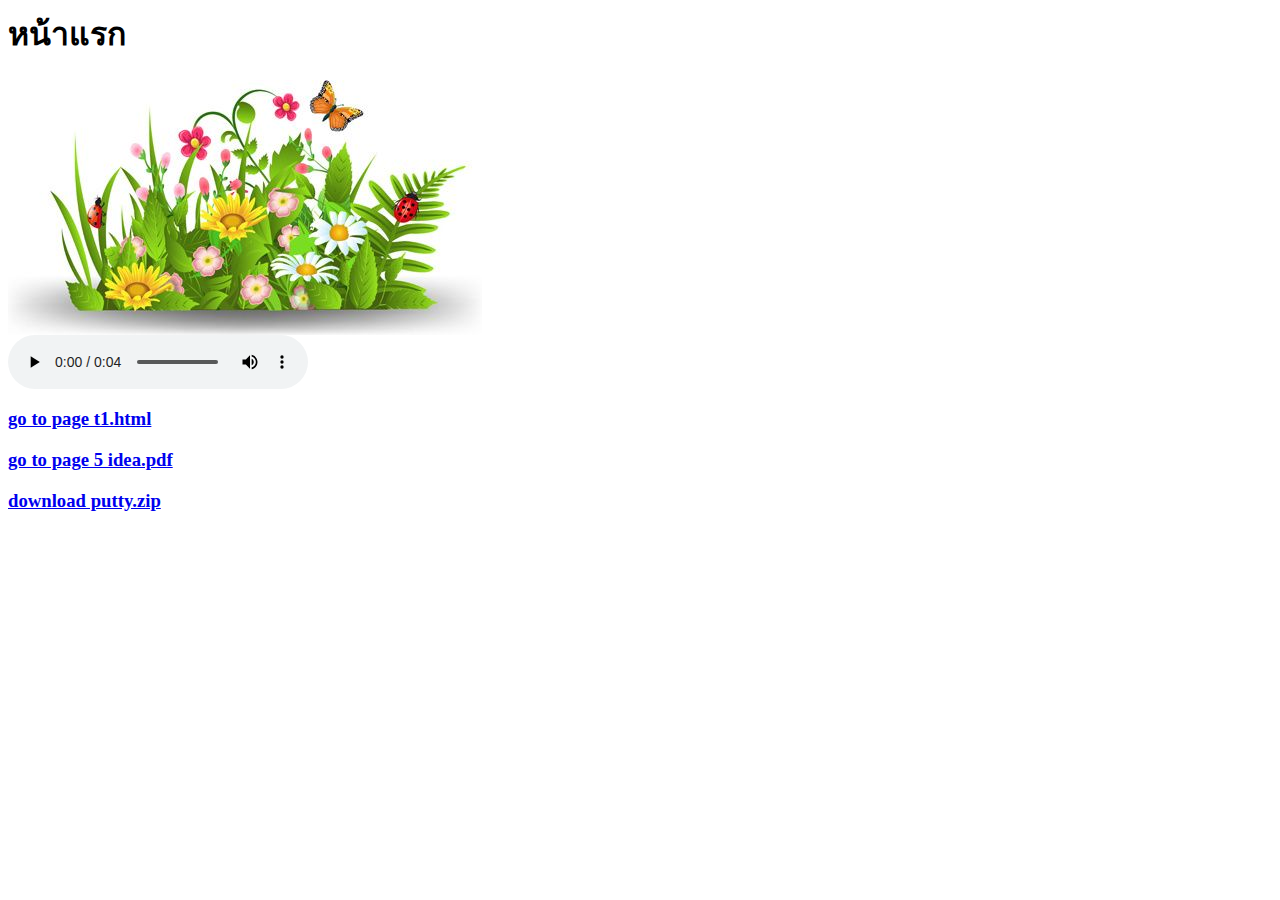
<file: lab1_5/web2/index.html>
<html>
<head>
    <title>Homepage</title>
</head>
<body>
    <h1>หน้าแรก</h1>    
    <!-- 1.	แสดงภาพ garden.jpg -->
	<img src="../web2/media/images/garden.jpg">
	<br>

	<!-- 2.	เล่นเสียงเพลงจากไฟล์ goes-without-saying.mp3 -->
	<audio controls>
		<source src="../web2/media/audio/goes-without-saying.mp3" type="audio/mp3">
	</audio>
	<br>

	<!-- 3.	สร้าง Link ไปยังหน้า t1.html *** -->
	<a href="../web2/content/topic/t1.html"><h3>go to page t1.html</h3></a>
	
	<!-- 4.	สร้าง Link ไปยังหน้า 5idea.pdf -->
	<a href="../web2/document/5 idea.pdf"><h3>go to page 5 idea.pdf</h3></a>
	
	<!-- 5.	สร้าง Link ให้ผู้ใช้ download ไฟล์ putty.zip -->
	<a href="../web2/download/putty.zip" download="putty"><h3>download putty.zip</h3></a>

</body>
</html>
</file>
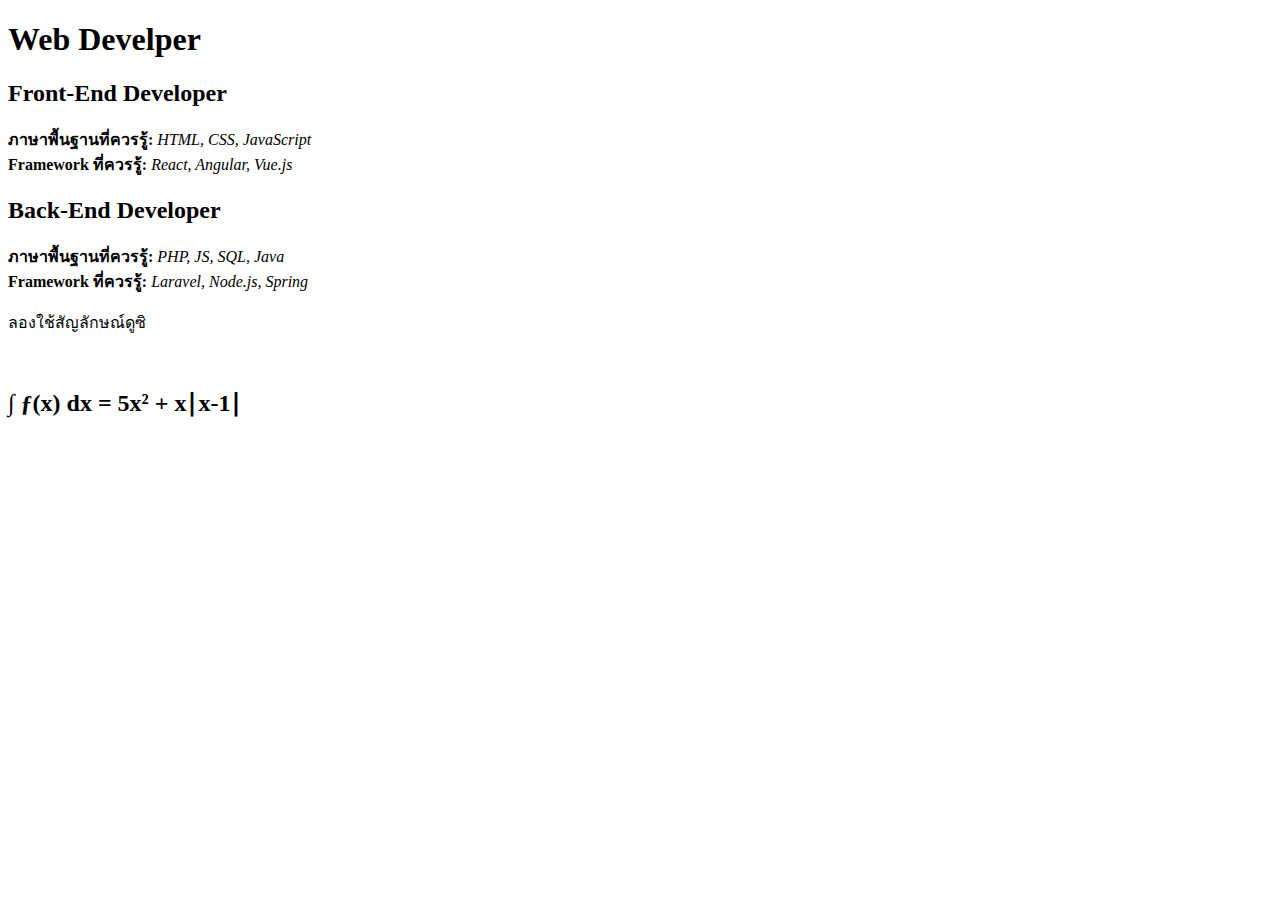
<file: lab1_1.html>
<!DOCTYPE html>
<html lang="en">
<head>
    <meta charset="UTF-8">
    <meta http-equiv="X-UA-Compatible" content="IE=edge">
    <meta name="viewport" content="width=device-width, initial-scale=1.0">
    <title>เว็บของฉันช่างสวยงาม</title>
</head>
<body>
    <h1>Web Develper</h1>
    <h2>Front-End Developer</h2>
    <b>ภาษาพื้นฐานที่ควรรู้: </b>
    <i>HTML, CSS, JavaScript</i>
    <br>
    <b>Framework ที่ควรรู้: </b>
    <i>React, Angular, Vue.js</i>
    <br>
    <h2>Back-End Developer</h2>
    <b>ภาษาพื้นฐานที่ควรรู้: </b>
    <i>PHP, JS, SQL, Java</i>
    <br>
    <b>Framework ที่ควรรู้: </b>
    <i>Laravel, Node.js, Spring</i>
    <br>
    <p>ลองใช้สัญลักษณ์ดูซิ</p>
    <br>
    <h2> &int; &fnof;&#40;x&#41; dx = 5x&#178; + x&#8739;x-1&#8739;</h2>
</body>
</html>
</file>
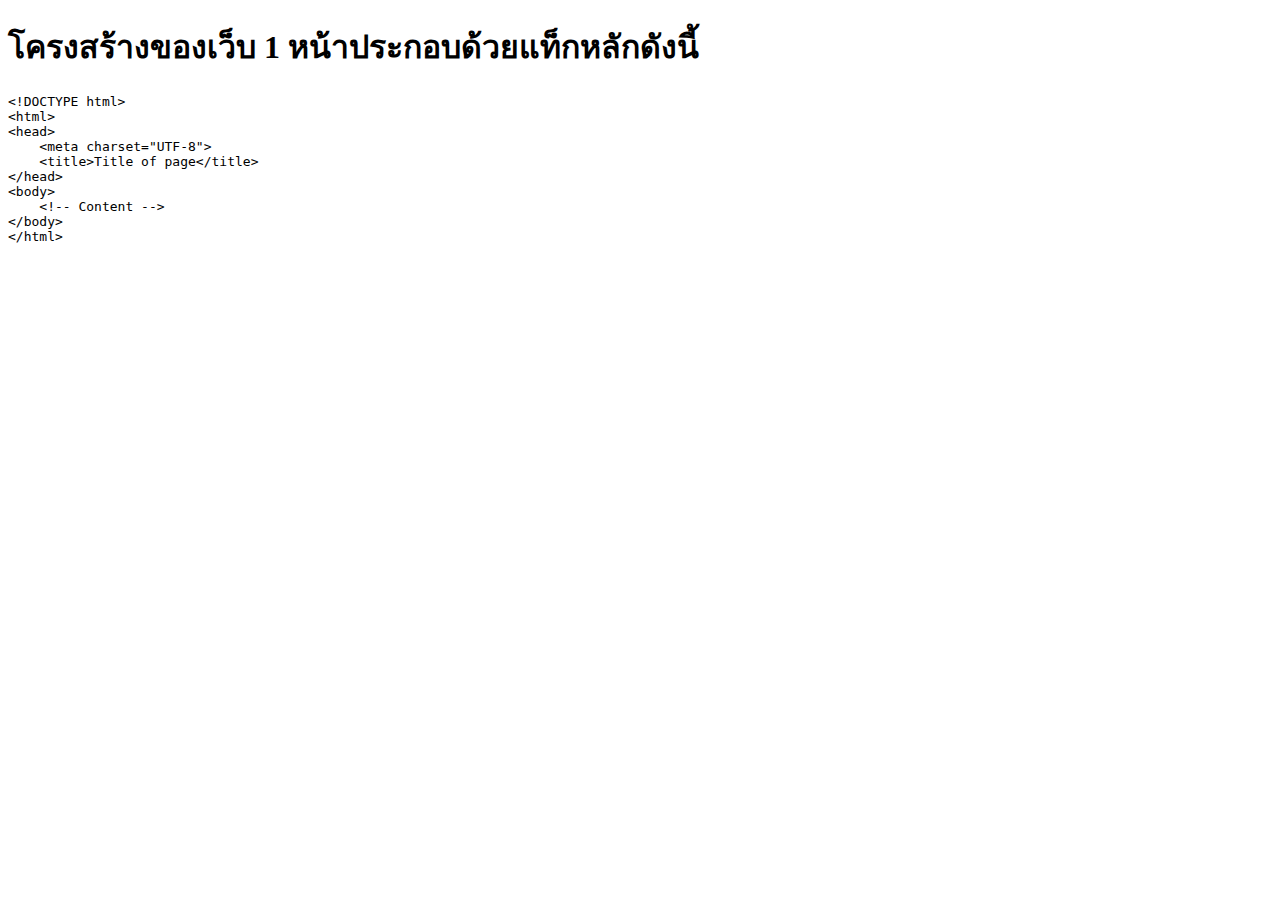
<file: lab1_2.html>
<!DOCTYPE html>
<html lang="en">
<head>
    <meta charset="UTF-8">
    <meta http-equiv="X-UA-Compatible" content="IE=edge">
    <meta name="viewport" content="width=device-width, initial-scale=1.0">
    <title>Document</title>
</head>
<body>
    <h1>โครงสร้างของเว็บ 1 หน้าประกอบด้วยแท็กหลักดังนี้</h1>
    <pre>
&lt;&#33;DOCTYPE html&gt;
&lt;html&gt;
&lt;head&gt;
    &lt;meta charset="UTF-8"&gt;
    &lt;title&gt;Title of page&lt;/title&gt;
&lt;/head&gt;
&lt;body&gt;
    &lt;!-- Content --&gt;
&lt;/body&gt;
&lt;/html&gt;
    </pre>
</body>
</html>
</file>
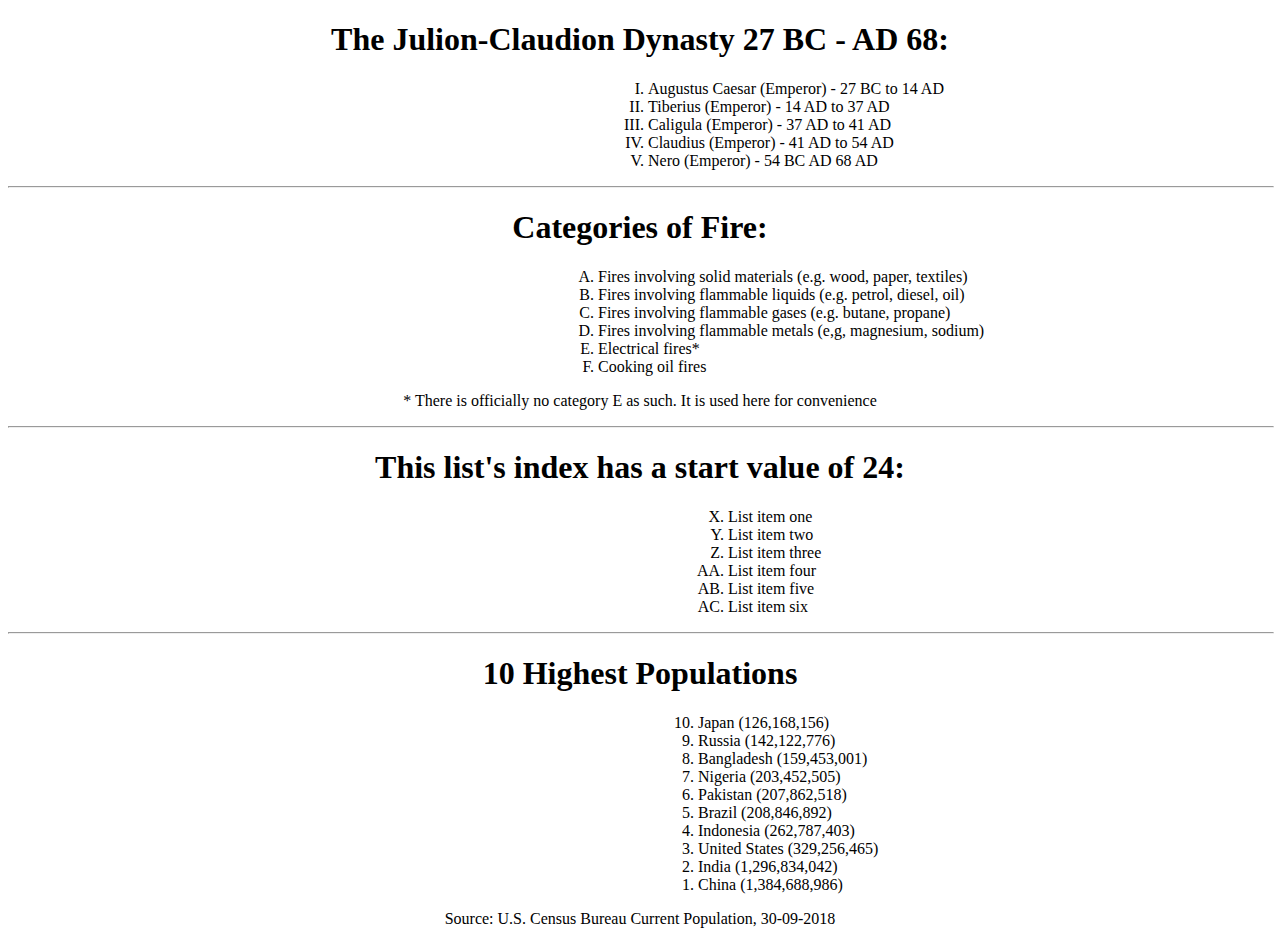
<file: lab1_3.html>
<!DOCTYPE html>
<html lang="en">
<head>
    <meta charset="UTF-8">
    <meta name="viewport" content="width=device-width, initial-scale=1.0">
    <meta http-equiv="X-UA-Compatible" content="ie=edge">
    <title>Document</title>
    <link rel="stylesheet" href="style.css">
</head>
<body>
    <!-- 1 -->
    <h1>The Julion-Claudion Dynasty 27 BC - AD 68:</h1>
    <ol type="I" id="first">
        <li>Augustus Caesar (Emperor) - 27 BC to 14 AD</li>
        <li>Tiberius (Emperor) - 14 AD to 37 AD</li>
        <li>Caligula (Emperor) - 37 AD to 41 AD</li>
        <li>Claudius (Emperor) - 41 AD to 54 AD</li>
        <li>Nero (Emperor) - 54 BC AD 68 AD</li>
    </ol>
    <hr width="100%">

    <!-- 2 -->
    <h1>Categories of Fire:</h1>
    <ol type="A" id="sec">
        <li>Fires involving solid materials (e.g. wood, paper, textiles)</li>
        <li>Fires involving flammable liquids (e.g. petrol, diesel, oil)</li>
        <li>Fires involving flammable gases (e.g. butane, propane)</li>
        <li>Fires involving flammable metals (e,g, magnesium, sodium)</li>
        <li>Electrical fires*</li>
        <li>Cooking oil fires</li>
    </ol>
    <p>* There is officially no category E as such. It is used here for convenience</p>
    <hr width="100%">

    <!-- 3 -->
    <h1>This list's index has a start value of 24:</h1>
    <ol type="A" start="24" id="three">
        <li>List item one</li>
        <li>List item two</li>
        <li>List item three</li>
        <li>List item four</li>
        <li>List item five</li>
        <li>List item six</li>
    </ol>
    <hr width="100%">

    <!-- 4 -->
    <h1>10 Highest Populations</h1>
    <ol type="1" reversed id="four">
        <li>Japan (126,168,156)</li>
        <li>Russia (142,122,776)</li>
        <li>Bangladesh (159,453,001)</li>
        <li>Nigeria (203,452,505)</li>
        <li>Pakistan (207,862,518)</li>
        <li>Brazil (208,846,892)</li>
        <li>Indonesia (262,787,403)</li>
        <li>United States (329,256,465)</li>
        <li>India (1,296,834,042)</li>
        <li>China (1,384,688,986)</li>
    </ol>
    <p>Source: U.S. Census Bureau Current Population, 30-09-2018</p>
    <h1></h1>

</body>
</html>
</file>
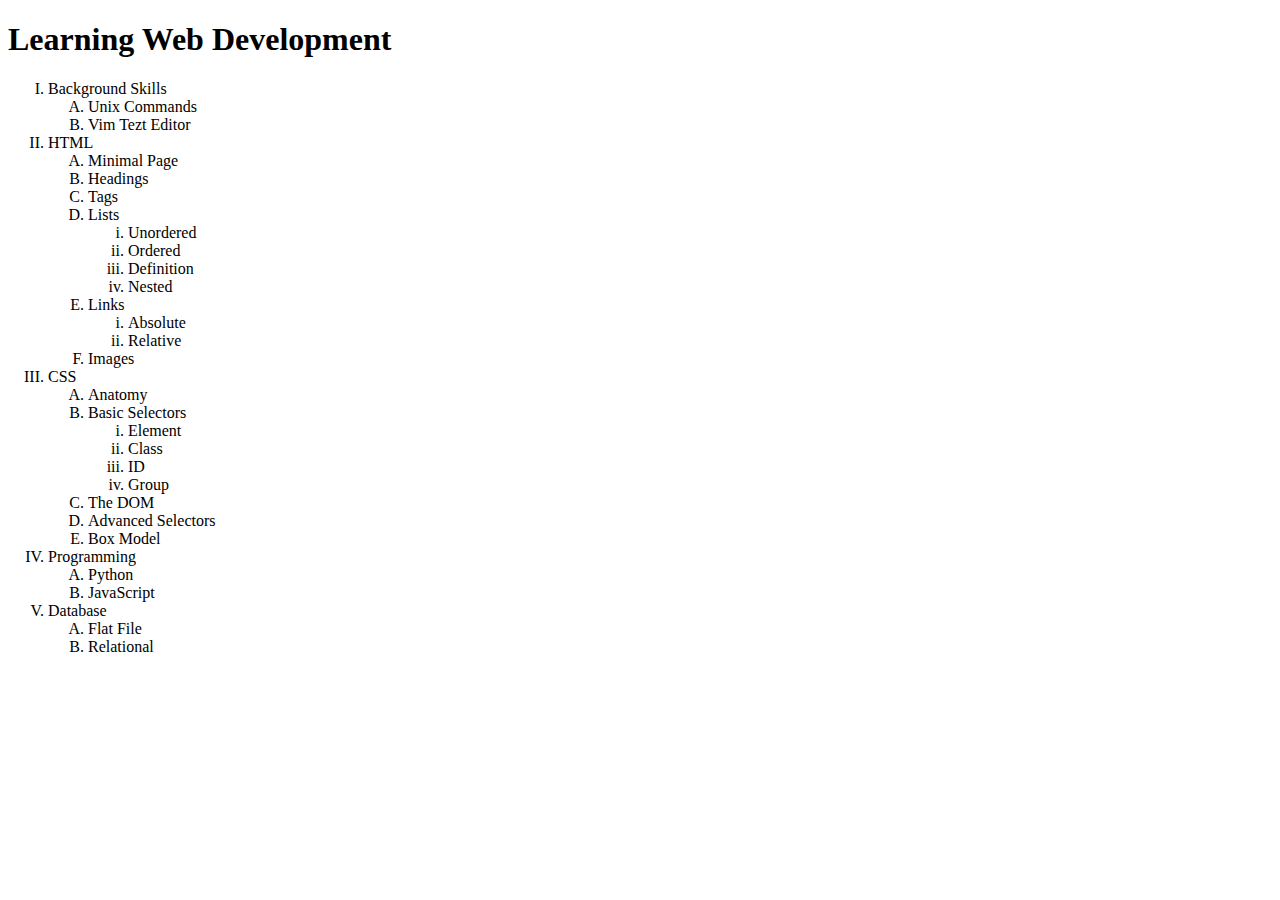
<file: lab1_4.html>
<!DOCTYPE html>
<html lang="en">
<head>
    <meta charset="UTF-8">
    <meta http-equiv="X-UA-Compatible" content="IE=edge">
    <meta name="viewport" content="width=device-width, initial-scale=1.0">
    <title>Learning Web Development</title>
</head>
<body>
    <h1>Learning Web Development</h1>
    <ol type="I">
        <li>Background Skills
            <ol type="A">
                <li>Unix Commands</li>
                <li>Vim Tezt Editor</li>
            </ol>
        </li>
        <li>HTML
            <ol type="A">
                <li>Minimal Page</li>
                <li>Headings</li>
                <li>Tags</li>
                <li>Lists
                    <ol type="i">
                        <li>Unordered</li>
                        <li>Ordered</li>
                        <li>Definition</li>
                        <li>Nested</li>
                    </ol>
                </li>
                <li>Links
                    <ol type="i">
                        <li>Absolute</li>
                        <li>Relative</li>
                    </ol>
                </li>
                <li>Images</li>
            </ol>
        </li>
        <li>CSS
            <ol type="A">
                <li>Anatomy</li>
                <li>Basic Selectors
                    <ol type="i">
                        <li>Element</li>
                        <li>Class</li>
                        <li>ID</li>
                        <li>Group</li>
                    </ol>
                </li>
                <li>The DOM</li>
                <li>Advanced Selectors</li>
                <li>Box Model</li>
            </ol>
        </li>
        <li>Programming
            <ol type="A">
                <li>Python</li>
                <li>JavaScript</li>
            </ol>
        </li>
        <li>Database
            <ol type="A">
                <li>Flat File</li>
                <li>Relational</li>
            </ol>
        </li>
    </ol>
</body>
</html>
</file>
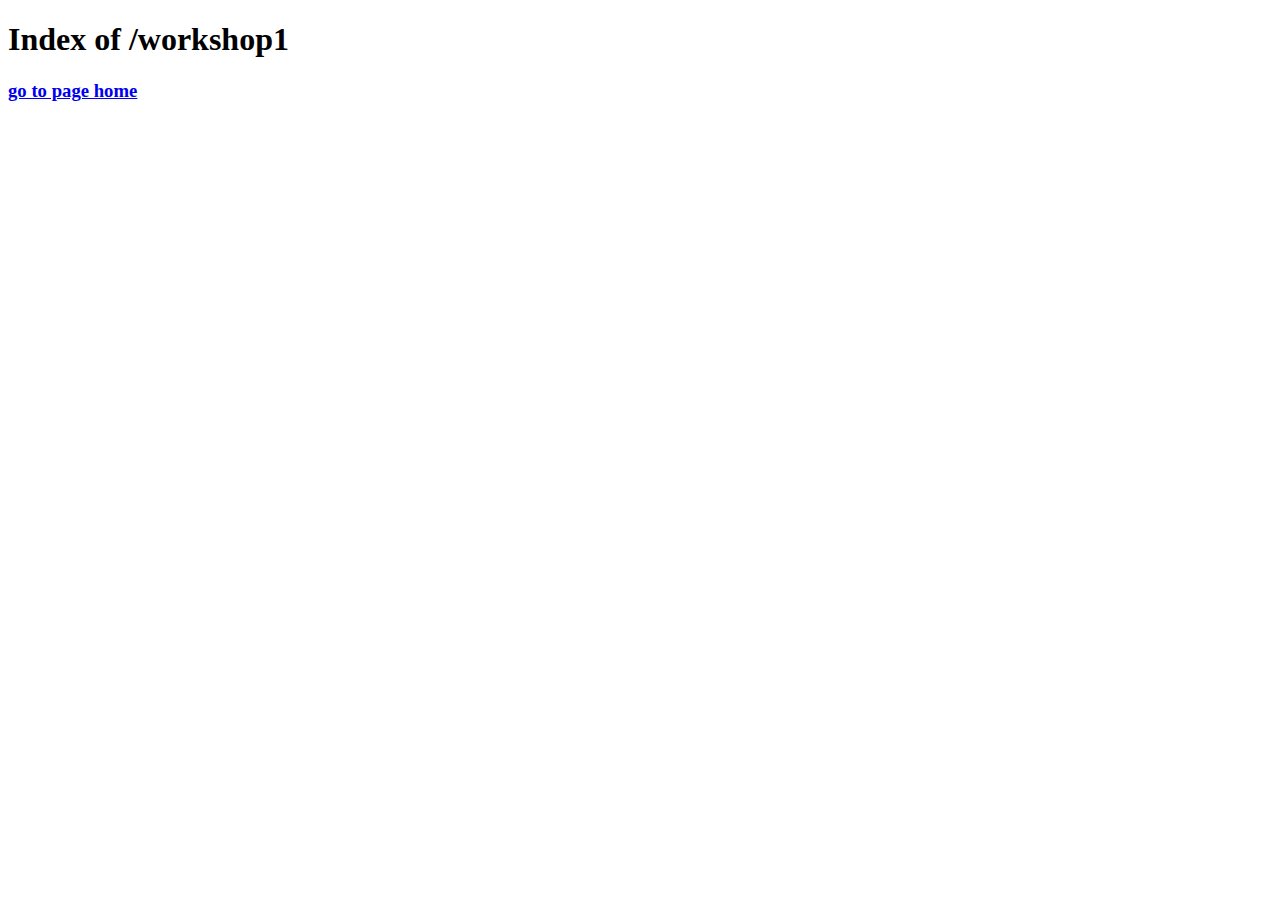
<file: lab1_5/web1/workshop1/index2.html>
<!DOCTYPE html>
<html>
<head>
    <meta charset='utf-8'>
    <title>Index of /workshop1</title>
</head>
<body>
    <h1>Index of /workshop1</h1>
    <a href="ZeZar/stuff/home.html"><h3>go to page home</h3></a>
</body>
</html>
</file>
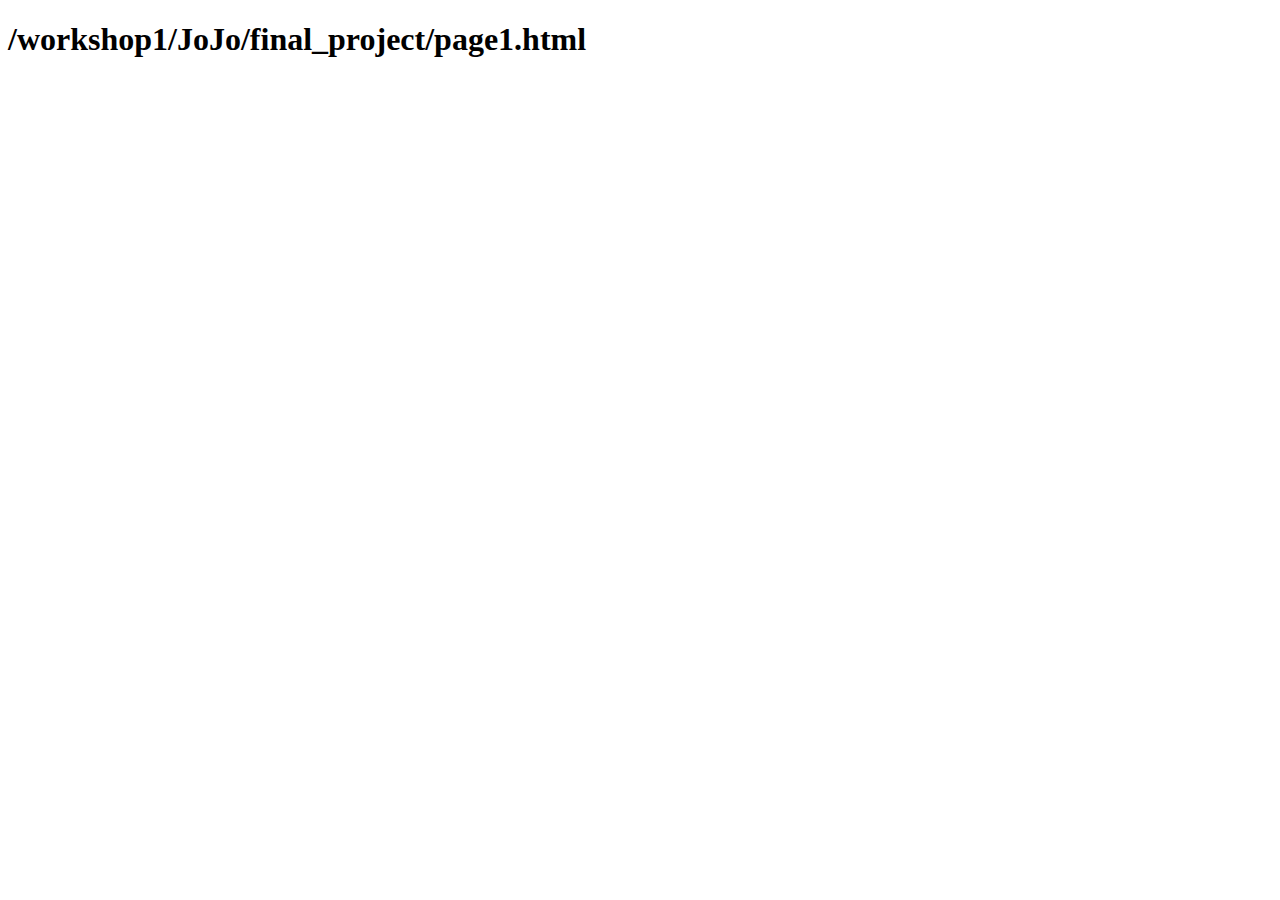
<file: lab1_5/web1/workshop1/JoJo/final_project/page1.html>
<!DOCTYPE html>
<html>
<head>
    <meta charset='utf-8'>
    <title>/workshop1/JoJo/final_project/page1.html</title>
</head>
<body>
    <h1>/workshop1/JoJo/final_project/page1.html</h1>
</body>
</html>
</file>
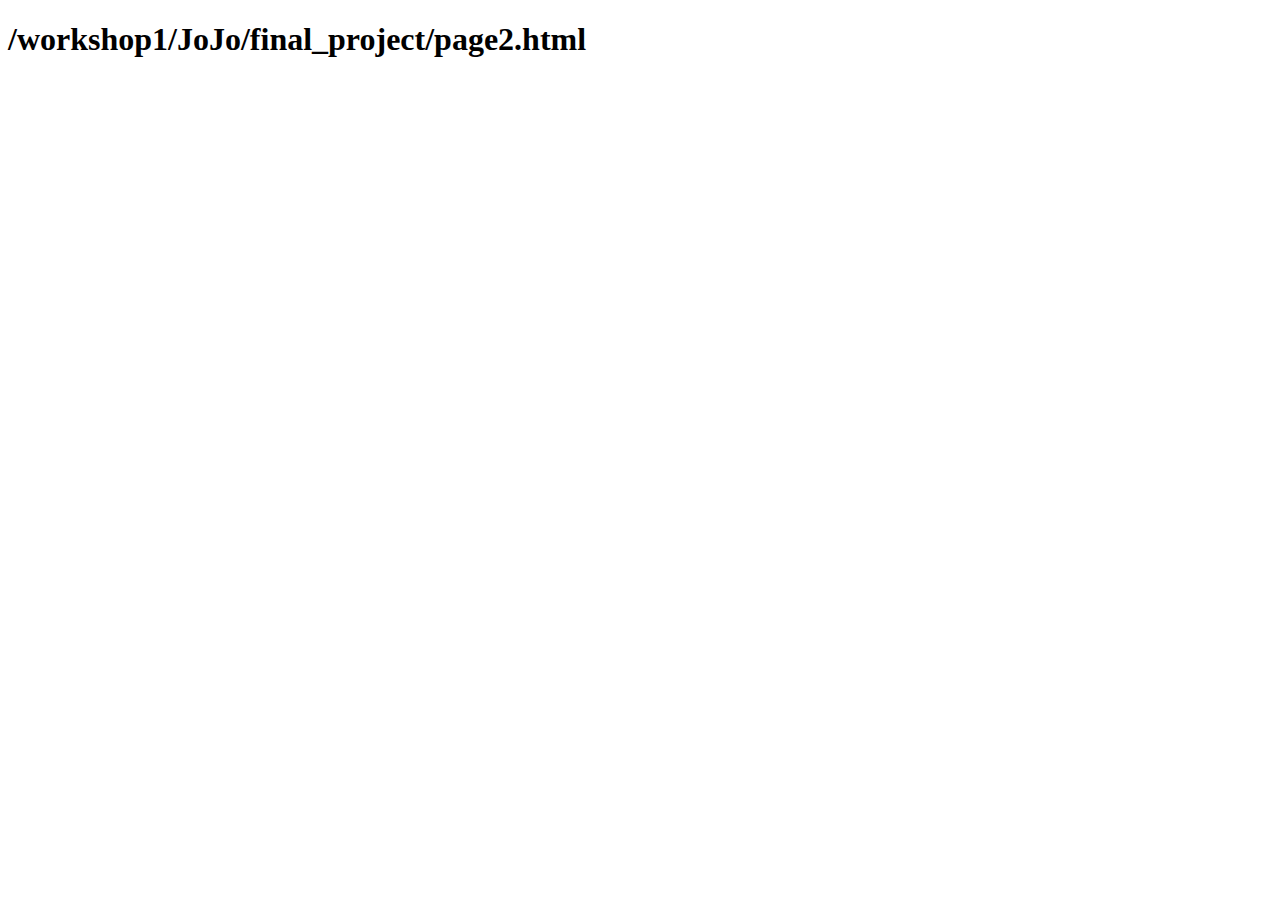
<file: lab1_5/web1/workshop1/JoJo/final_project/page2.html>
<!DOCTYPE html>
<html>
<head>
    <meta charset='utf-8'>
    <title>/workshop1/JoJo/final_project/page2.html</title>
</head>
<body>
    <h1>/workshop1/JoJo/final_project/page2.html</h1>
</body>
</html>
</file>
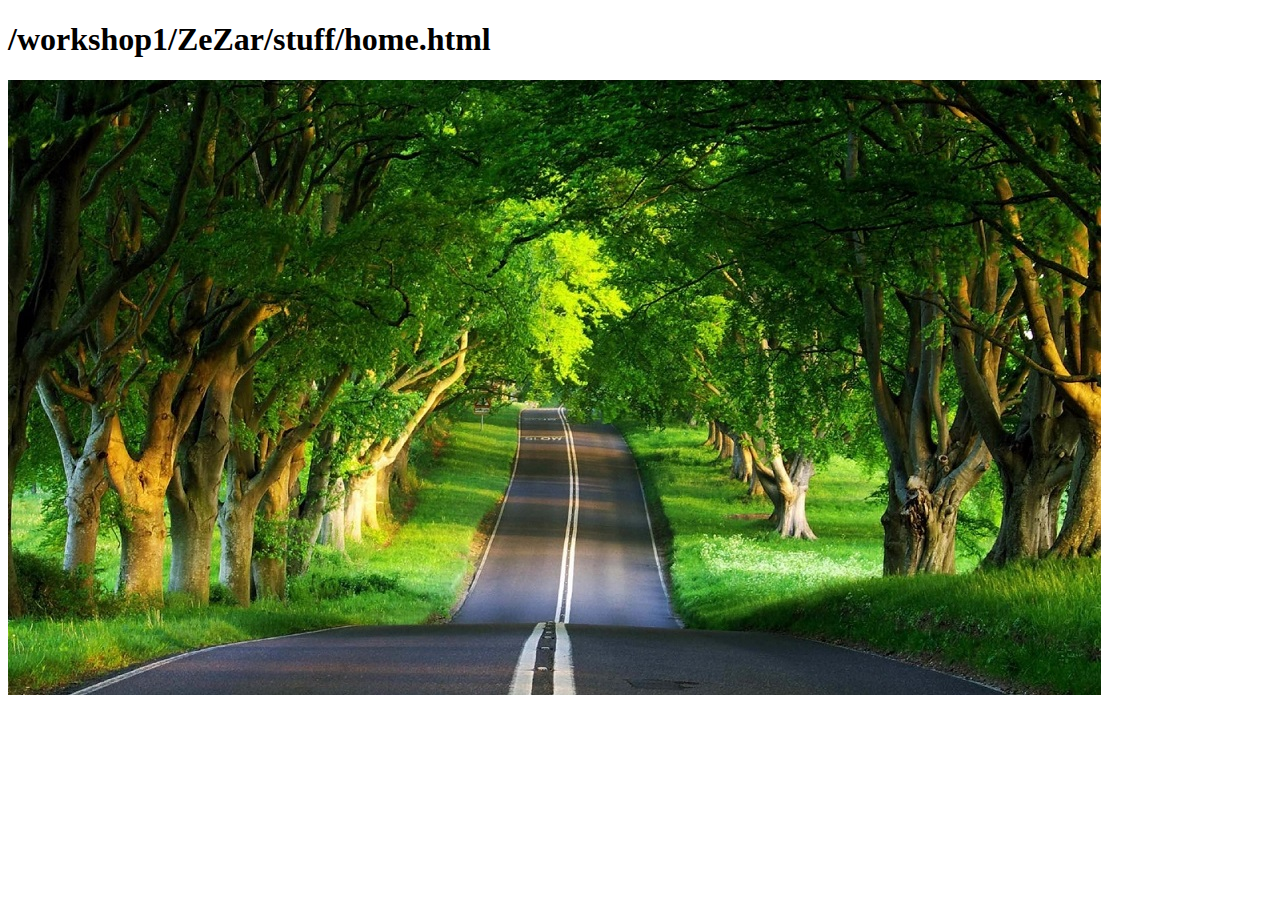
<file: lab1_5/web1/workshop1/ZeZar/stuff/home.html>
<!DOCTYPE html>
<html>
<head>
    <meta charset='utf-8'>
    <title>/workshop1/ZeZar/stuff/home.html</title>
	
</head>
<body>
    <h1>/workshop1/ZeZar/stuff/home.html</h1>
    <img src="../images/greenroad.jpg">
</body>
</html>
</file>
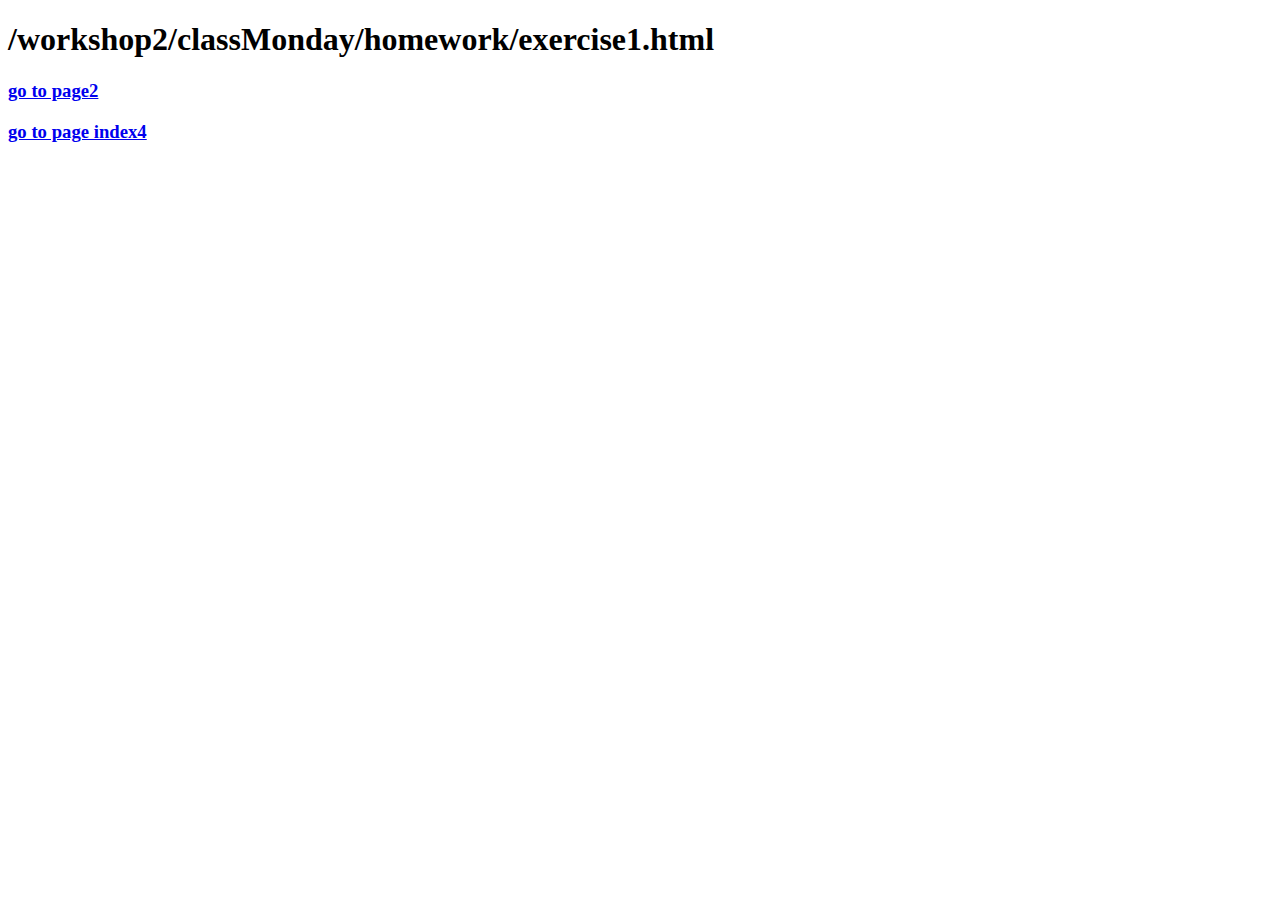
<file: lab1_5/web1/workshop2/classMonday/homework/exercise1.html>
<!DOCTYPE html>
<html>
<head>
    <meta charset='utf-8'>
    <title>/workshop2/classMonday/homework/exercise1.html</title>
</head>
<body>
    <h1>/workshop2/classMonday/homework/exercise1.html</h1>
    <!-- page2 -->
    <a href="../../../workshop1/JoJo/final_project/page2.html"><h3>go to page2</h3></a>
    <!-- index4 -->
    <a href="../../../index4.html"><h3>go to page index4</h3></a>
</body>
</html>
</file>
<file: style.css>
h1{
    text-align: center;
}
#first{
    margin-left: 600px;
}
#sec{
    margin-left: 550px;
}
p{
    text-align: center;
}
#three{
    margin-left: 680px;
}
#four{
    margin-left: 650px;
}
</file>
